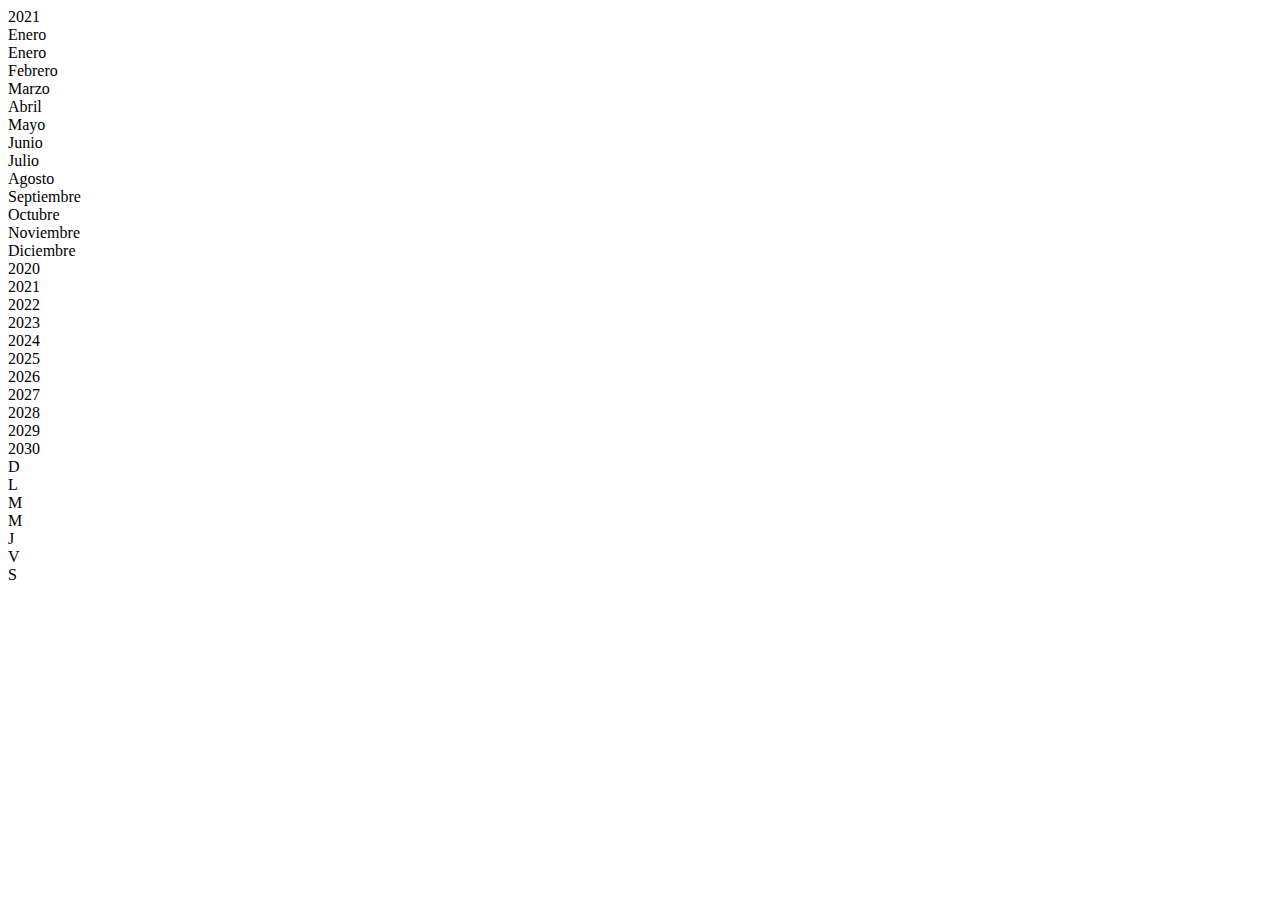
<file: Public/CalendarioWebbers/calendar.html>
<!DOCTYPE html>
<html lang="en">
<head>

    <meta charset="UTF-8">
    <meta name="viewport" content="width=device-width, initial-scale=1.0">
    <link rel="stylesheet" href="https://pro.fontawesome.com/releases/v5.10.0/css/all.css" integrity="sha384-AYmEC3Yw5cVb3ZcuHtOA93w35dYTsvhLPVnYs9eStHfGJvOvKxVfELGroGkvsg+p" crossorigin="anonymous"/>

    <title>Calendario</title>
</head>
<body>
    
<div class="calendario" id="calendario">

<div class="parte-superior">

<div class="año"> <div id="año">2021</div><i class="fas fa-sort-down" id="cambioAño"></i></div>

<div class="mes"><div  id="mes">Enero</div><i class="fas fa-sort-down" id="cambioMes"></i></div>

</div>    

<div class="box-nombre-dias">

<div class="opciones-mes" id="opciones-mes">

<div class="mes-opcion">Enero</div>
<div class="mes-opcion">Febrero</div>
<div class="mes-opcion">Marzo</div>
<div class="mes-opcion">Abril</div>
<div class="mes-opcion">Mayo</div>
<div class="mes-opcion">Junio</div>
<div class="mes-opcion">Julio</div>
<div class="mes-opcion">Agosto</div>
<div class="mes-opcion">Septiembre</div>
<div class="mes-opcion">Octubre</div>
<div class="mes-opcion">Noviembre</div>
<div class="mes-opcion">Diciembre</div>


</div>


<div class="opciones-año" id="opciones-año">

    <div class="año-opcion">2020</div>
    <div class="año-opcion">2021</div>
    <div class="año-opcion">2022</div>
    <div class="año-opcion">2023</div>
    <div class="año-opcion">2024</div>
    <div class="año-opcion">2025</div>
    <div class="año-opcion">2026</div>
    <div class="año-opcion">2027</div>
    <div class="año-opcion">2028</div>
    <div class="año-opcion">2029</div>
    <div class="año-opcion">2030</div>
    
 </div>

<div class="nombre-dias feriados">D</div>
<div class="nombre-dias">L</div>
<div class="nombre-dias">M</div>
<div class="nombre-dias">M</div>
<div class="nombre-dias">J</div>
<div class="nombre-dias">V</div>
<div class="nombre-dias">S</div>   
</div>

<div class="parte-inferior">

<div class="parte-dias" id="parte-dias">
    
</div>

</div>

</div>

</body>
</html>
</file>
